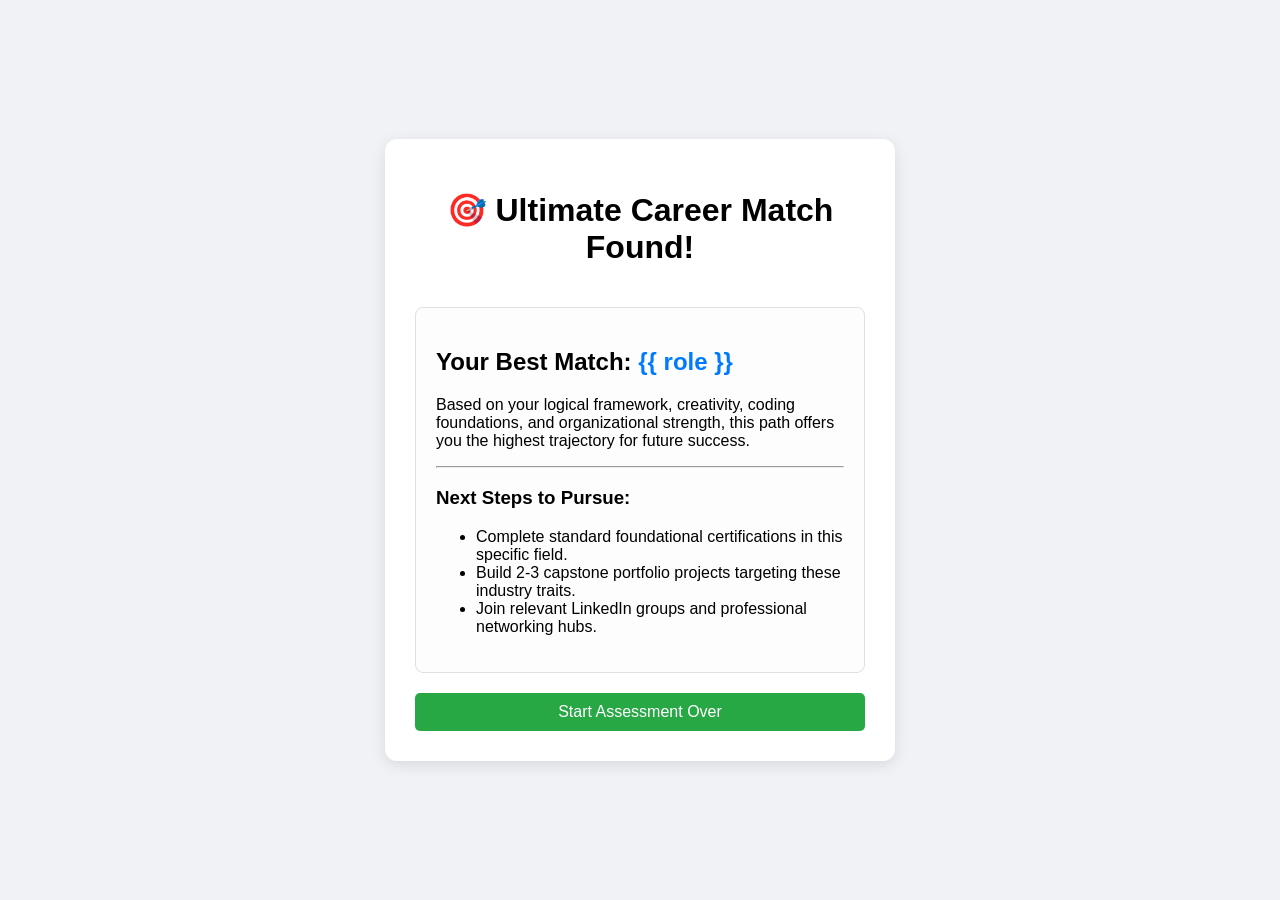
<file: templates/result.html>
<!DOCTYPE html>
<html lang="en">
<head>
    <meta charset="UTF-8">
    <meta name="viewport" content="width=device-width, initial-scale=1.0">
    <title>Your Career Pathway</title>
    <link rel="stylesheet" href="/static/style.css">
</head>
<body>
    <div class="result-container">
        <h1>🎯 Ultimate Career Match Found!</h1>
        <div class="result-card">
            <h2>Your Best Match: <span class="highlight">{{ role }}</span></h2>
            <p>Based on your logical framework, creativity, coding foundations, and organizational strength, this path offers you the highest trajectory for future success.</p>
            <hr>
            <h3>Next Steps to Pursue:</h3>
            <ul>
                <li>Complete standard foundational certifications in this specific field.</li>
                <li>Build 2-3 capstone portfolio projects targeting these industry traits.</li>
                <li>Join relevant LinkedIn groups and professional networking hubs.</li>
            </ul>
        </div>
        <a href="/" class="btn-retry">Start Assessment Over</a>
    </div>
</body>
</html>
</file>
<file: static/style.css>
body {
    font-family: 'Segoe UI', Tahoma, Geneva, Verdana, sans-serif;
    background-color: #f0f2f5;
    margin: 0;
    display: flex;
    justify-content: center;
    align-items: center;
    height: 100vh;
}
.chat-container, .result-container {
    width: 450px;
    height: 600px;
    background: #ffffff;
    border-radius: 12px;
    box-shadow: 0 4px 15px rgba(0,0,0,0.1);
    display: flex;
    flex-direction: column;
    overflow: hidden;
}
.chat-header {
    background: #007bff;
    color: white;
    padding: 15px;
    text-align: center;
}
.chat-box {
    flex: 1;
    padding: 15px;
    overflow-y: auto;
    display: flex;
    flex-direction: column;
    gap: 10px;
}
.message {
    padding: 10px 14px;
    border-radius: 8px;
    max-width: 75%;
}
.bot-message {
    background: #e9ecef;
    align-self: flex-start;
}
.user-message {
    background: #007bff;
    color: white;
    align-self: flex-end;
}
.chat-input-area {
    padding: 15px;
    background: #f8f9fa;
    border-top: 1px solid #dee2e6;
    display: flex;
    justify-content: space-around;
    gap: 5px;
}
.btn-choice {
    background: #ffffff;
    border: 1px solid #007bff;
    color: #007bff;
    padding: 8px 14px;
    border-radius: 20px;
    cursor: pointer;
    transition: all 0.2s;
}
.btn-choice:hover {
    background: #007bff;
    color: white;
}
.result-container {
    padding: 30px;
    height: auto;
    text-align: center;
}
.result-card {
    background: #fdfdfd;
    border: 1px solid #e0e0e0;
    padding: 20px;
    border-radius: 8px;
    margin: 20px 0;
    text-align: left;
}
.highlight { color: #007bff; font-weight: bold; }
.btn-retry {
    display: inline-block;
    padding: 10px 20px;
    background: #28a745;
    color: white;
    text-decoration: none;
    border-radius: 5px;
}
</file>
